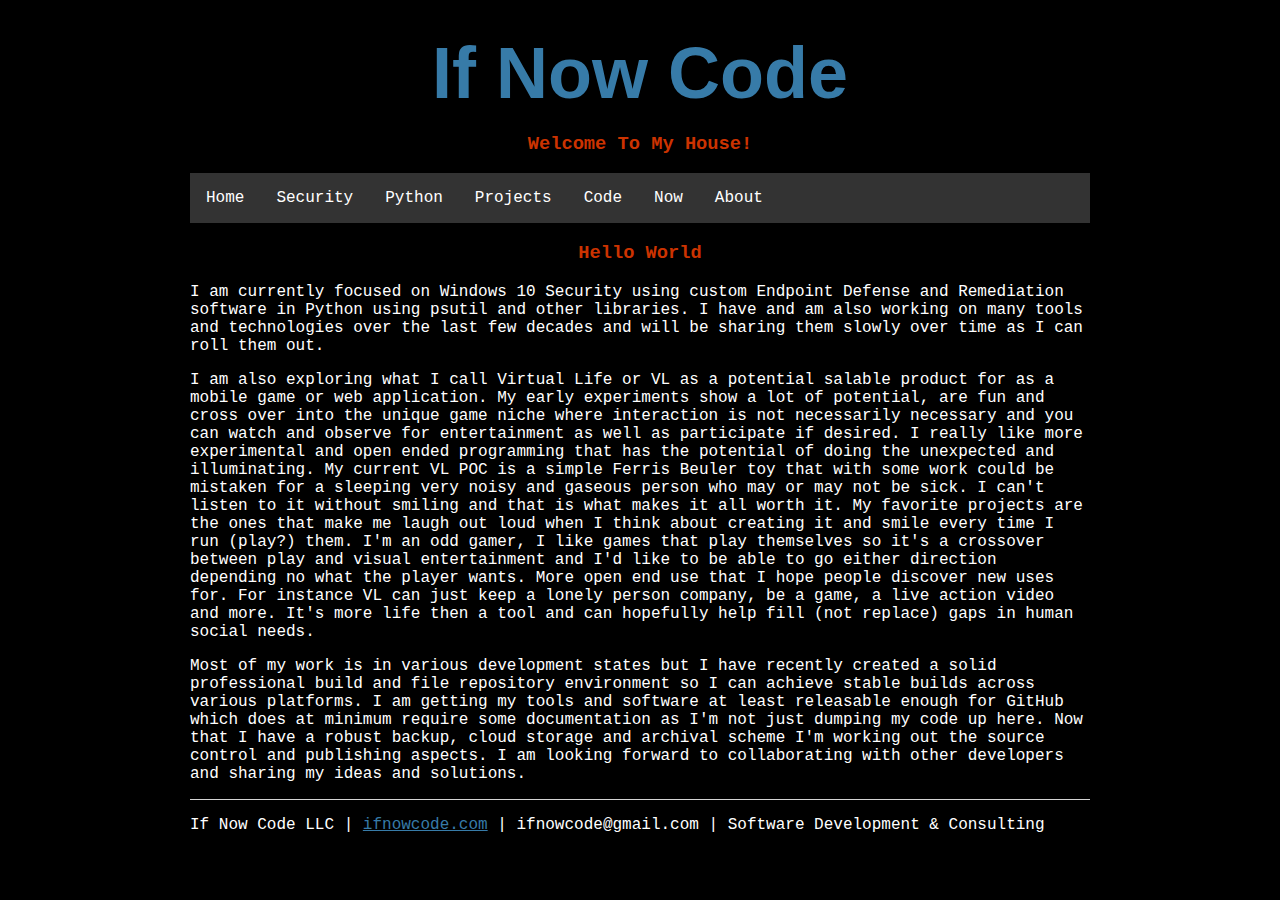
<file: index.html>
<!DOCTYPE html>
<html>
<head>
<meta charset="UTF-8">
<title>If Now Code</title>
<link rel="stylesheet" href="style.css">
</head>
<body>
  <div class="header">
    <h1><big>If Now Code</big></h1>
    <h3 id="sub_header">Welcome To My House!</h3>
    <ul>
      <li><a href="index.html">Home</a></li>
      <li><a href="security.html">Security</a></li>
      <li><a href="python.html">Python</a></li>
      <li><a href="projects.html">Projects</a></li>
      <li><a href="code.html">Code</a></li>
      <li><a href="now.html">Now</a></li>
      <li><a href="about.html">About</a></li>
    </ul>
  </div>
  <h3>Hello World</h3>
  <p>I am currently focused on Windows 10 Security using custom Endpoint Defense and Remediation software in Python using psutil and other libraries. I have and am also working on many tools and technologies over the last few decades and will be sharing them slowly over time as I can roll them out.</p>
  <p>I am also exploring what I call Virtual Life or VL as a potential salable product for as a mobile game or web application. My early experiments show a lot of potential, are fun and cross over into the unique game niche where interaction is not necessarily necessary and you can watch and observe for entertainment as well as participate if desired. I really like more experimental and open ended programming that has the potential of doing the unexpected and illuminating. My current VL POC is a simple Ferris Beuler toy that with some work could be mistaken for a sleeping very noisy and gaseous person who may or may not be sick. I can't listen to it without smiling and that is what makes it all worth it. My favorite projects are the ones that make me laugh out loud when I think about creating it and smile every time I run (play?) them. I'm an odd gamer, I like games that play themselves so it's a crossover between play and visual entertainment and I'd like to be able to go either direction depending no what the player wants. More open end use that I hope people discover new uses for. For instance VL can just keep a lonely person company, be a game, a live action video and more. It's more life then a tool and can hopefully help fill (not replace) gaps in human social needs.</p>
  <p>Most of my work is in various development states but I have recently created a solid professional build and file repository environment so I can achieve stable builds across various platforms. I am  getting my tools and software at least releasable enough for GitHub which does at minimum require some documentation as I'm not just dumping my code up here. Now that I have a robust backup, cloud storage and archival scheme I'm working out the source control and publishing aspects. I am looking forward to collaborating with other developers and sharing my ideas and solutions.</p>
  <!--<h3>Curated Lists</h3>
  <p><a href="webresources.html">Web Resources</a> These are links by category that I have found be worthy internet. I curate lists on my own intranet and here I will post the choicest bits for the public so they can browse my top internet choices.</p>
  <p></p>-->
  <hr>
  <p>If Now Code LLC | <a href="http://www.ifnowcode.com">ifnowcode.com</a> | ifnowcode@gmail.com | Software Development & Consulting</p>
  </div>
<body>
</html>
</file>
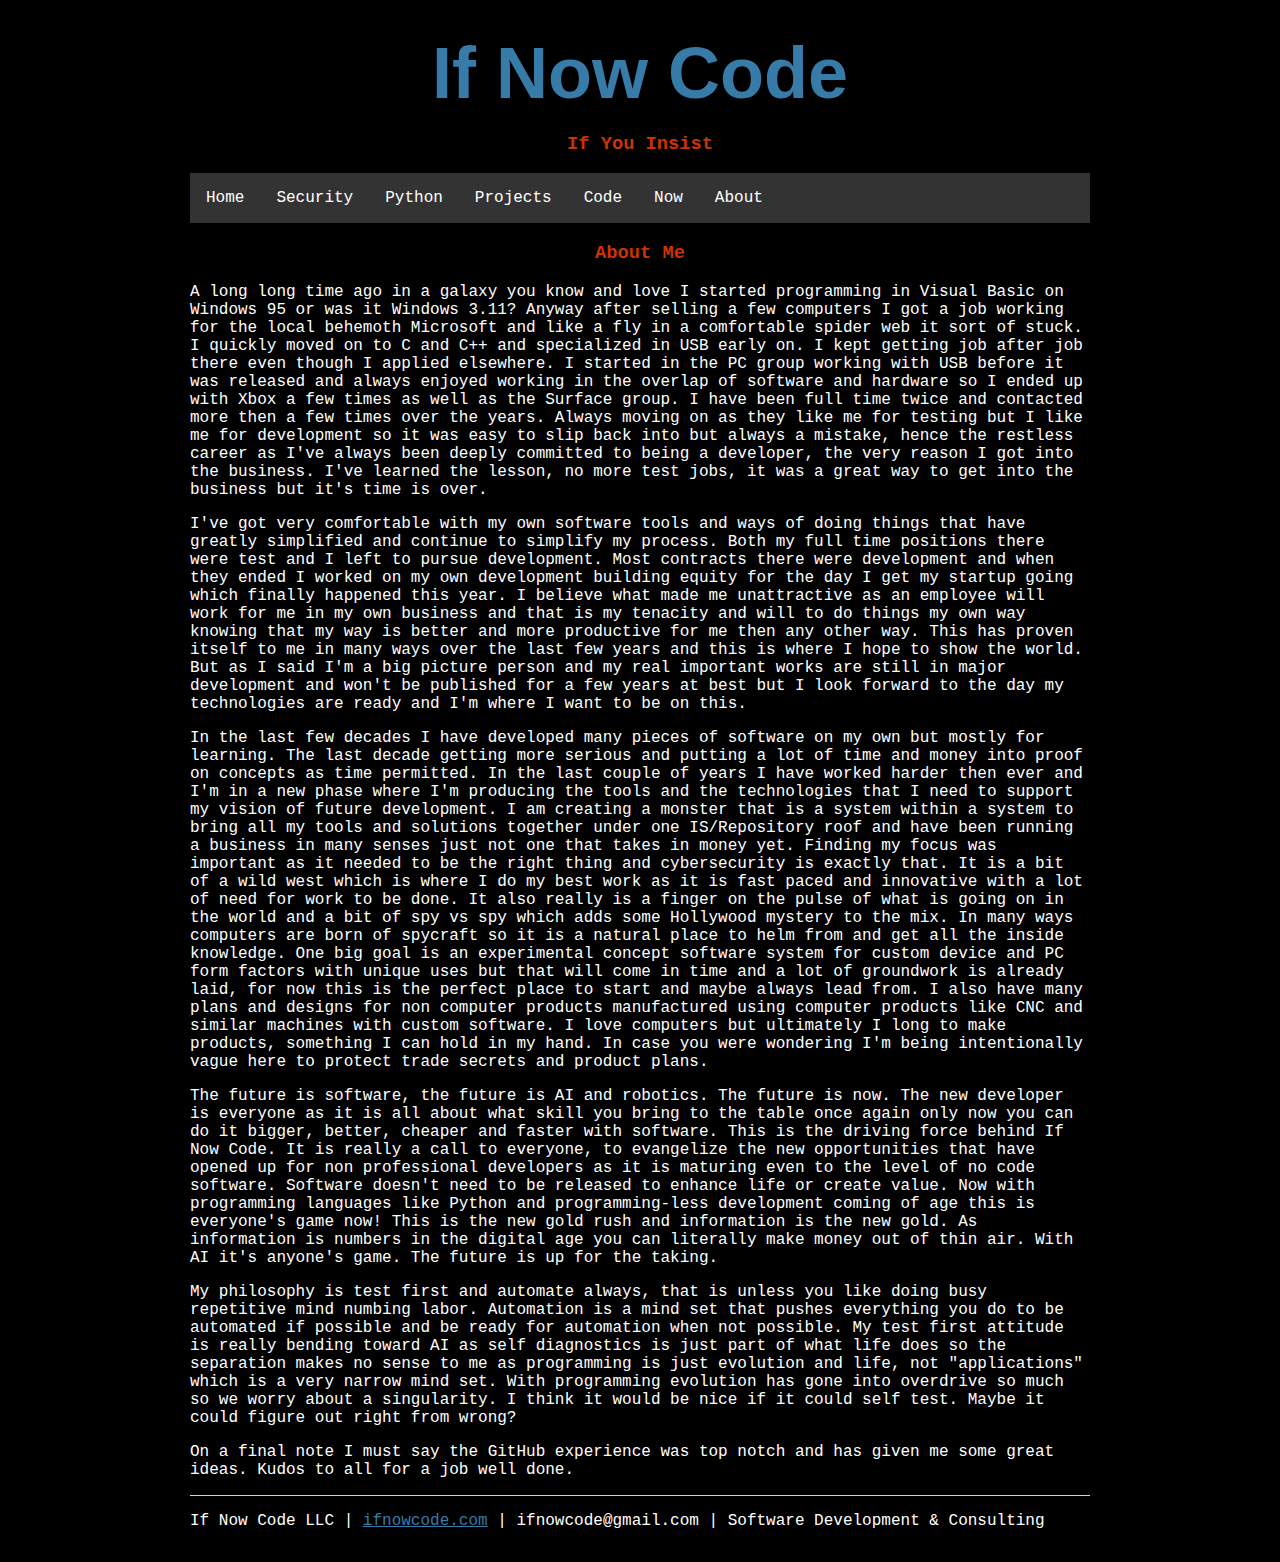
<file: about.html>
<!DOCTYPE html>
<html>
<head>
<meta charset="UTF-8">
<title>If Now Code</title>
<link rel="stylesheet" href="style.css">
</head>
<body>
  <div class="header">
    <h1><big>If Now Code</big></h1>
    <h3 id="sub_header">If You Insist</h3>
    <ul>
      <li><a href="index.html">Home</a></li>
      <li><a href="security.html">Security</a></li>
      <li><a href="python.html">Python</a></li>
      <li><a href="projects.html">Projects</a></li>
      <li><a href="code.html">Code</a></li>
      <li><a href="now.html">Now</a></li>
      <li><a href="about.html">About</a></li>
    </ul>
  </div>
  <h3>About Me</h3>
  <p>A long long time ago in a galaxy you know and love I started programming in Visual Basic on Windows 95 or was it Windows 3.11? Anyway after selling a few computers I got a job working for the local behemoth Microsoft and like a fly in a comfortable spider web it sort of stuck. I quickly moved on to C and C++ and specialized in USB early on. I kept getting job after job there even though I applied elsewhere. I started in the PC group working with USB before it was released and always enjoyed working in the overlap of software and hardware so I ended up with Xbox a few times as well as the Surface group. I have been full time twice and contacted more then a few times over the years. Always moving on as they like me for testing but I like me for development so it was easy to slip back into but always a mistake, hence the restless career as I've always been deeply committed to being a developer, the very reason I got into the business. I've learned the lesson, no more test jobs, it was a great way to get into the business but it's time is over.</p>
  <p>I've got very comfortable with my own software tools and ways of doing things that have greatly simplified and continue to simplify my process. Both my full time positions there were test and I left to pursue development. Most contracts there were development and when they ended I worked on my own development building equity for the day I get my startup going which finally happened this year. I believe what made me unattractive as an employee will work for me in my own business and that is my tenacity and will to do things my own way knowing that my way is better and more productive for me then any other way. This has proven itself to me in many ways over the last few years and this is where I hope to show the world. But as I said I'm a big picture person and my real important works are still in major development and won't be published for a few years at best but I look forward to the day my technologies are ready and I'm where I want to be on this.</p>
  <p> In the last few decades I have developed many pieces of software on my own but mostly for learning. The last decade getting more serious and putting a lot of time and money into proof on concepts as time permitted. In the last couple of years I have worked harder then ever and I'm in a new phase where I'm producing the tools and the technologies that I need to support my vision of future development. I am creating a monster that is a system within a system to bring all my tools and solutions together under one IS/Repository roof and have been running a business in many senses just not one that takes in money yet. Finding my focus was important as it needed to be the right thing and cybersecurity is exactly that. It is a bit of a wild west which is where I do my best work as it is fast paced and innovative with a lot of need for work to be done. It also really is a finger on the pulse of what is going on in the world and a bit of spy vs spy which adds some Hollywood mystery to the mix. In many ways computers are born of spycraft so it is a natural place to helm from and get all the inside knowledge. One big goal is an experimental concept software system for custom device and PC form factors with unique uses but that will come in time and a lot of groundwork is already laid, for now this is the perfect place to start and maybe always lead from. I also have many plans and designs for non computer products manufactured using computer products like CNC and similar machines with custom software. I love computers but ultimately I long to make products, something I can hold in my hand. In case you were wondering I'm being intentionally vague here to protect trade secrets and product plans.</p>
  <p>The future is software, the future is AI and robotics. The future is now. The new developer is everyone as it is all about what skill you bring to the table once again only now you can do it bigger, better, cheaper and faster with software. This is the driving force behind If Now Code. It is really a call to everyone, to evangelize the new opportunities that have opened up for non professional developers as it is maturing even to the level of no code software. Software doesn't need to be released to enhance life or create value. Now with programming languages like Python and programming-less development coming of age this is everyone's game now! This is the new gold rush and information is the new gold. As information is numbers in the digital age you can literally make money out of thin air. With AI it's anyone's game. The future is up for the taking.</p>
  <p>My philosophy is test first and automate always, that is unless you like doing busy repetitive mind numbing labor. Automation is a mind set that pushes everything you do to be automated if possible and be ready for automation when not possible. My test first attitude is really bending toward AI as self diagnostics is just part of what life does so the separation makes no sense to me as programming is just evolution and life, not "applications" which is a very narrow mind set. With programming evolution has gone into overdrive so much so we worry about a singularity. I think it would be nice if it could self test. Maybe it could figure out right from wrong?</p>
  <p>On a final note I must say the GitHub experience was top notch and has given me some great ideas. Kudos to all for a job well done.</p>
  <p></p>
  <hr>
  <p>If Now Code LLC | <a href="http://www.ifnowcode.com">ifnowcode.com</a> | ifnowcode@gmail.com | Software Development & Consulting</p>
  </div>
<body>
</html>
</file>
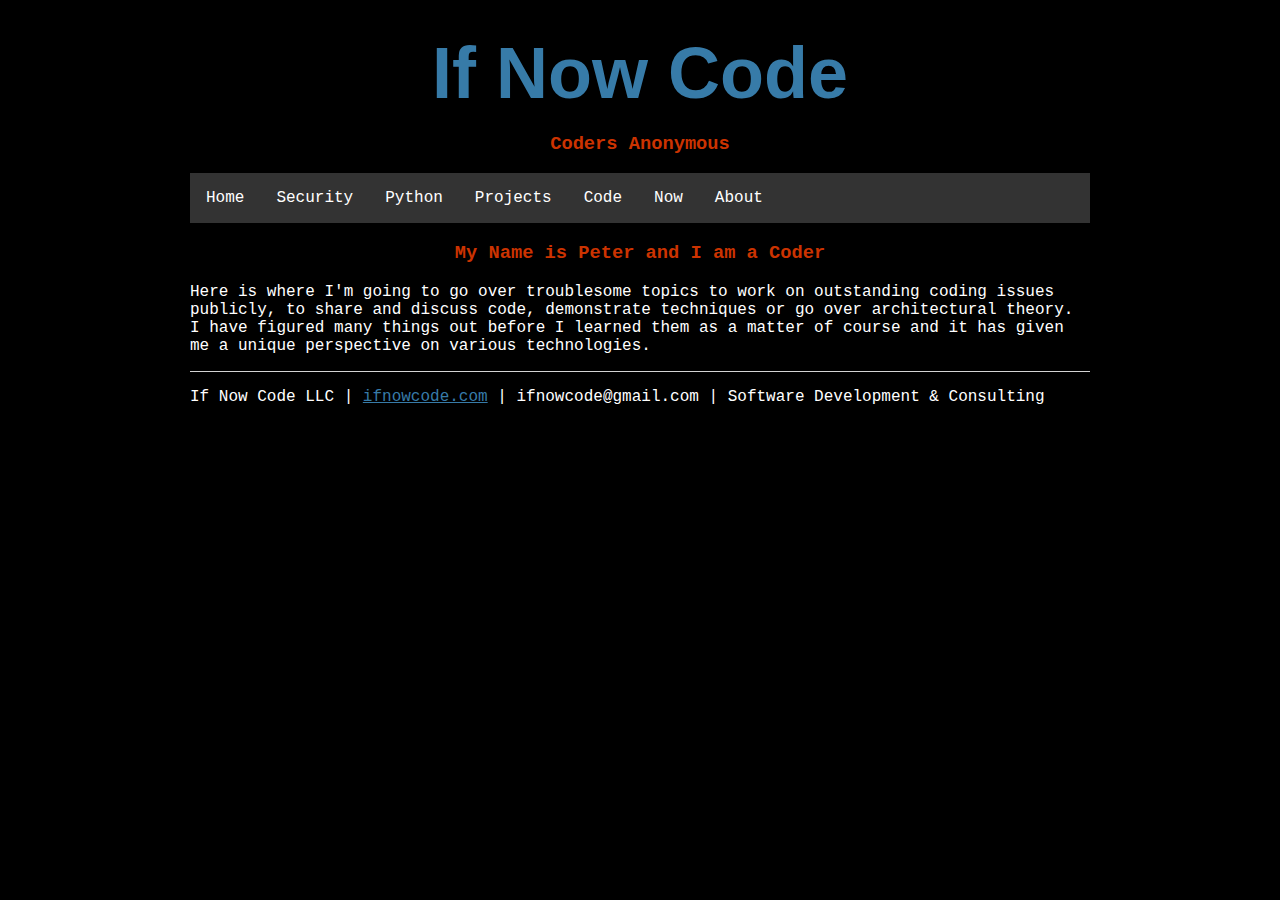
<file: code.html>
<!DOCTYPE html>
<html>
<head>
<meta charset="UTF-8">
<title>If Now Code</title>
<link rel="stylesheet" href="style.css">
</head>
<body>
  <div class="header">
    <h1><big>If Now Code</big></h1>
    <h3 id="sub_header">Coders Anonymous</h3>
    <ul>
      <li><a href="index.html">Home</a></li>
      <li><a href="security.html">Security</a></li>
      <li><a href="python.html">Python</a></li>
      <li><a href="projects.html">Projects</a></li>
      <li><a href="code.html">Code</a></li>
      <li><a href="now.html">Now</a></li>
      <li><a href="about.html">About</a></li>
    </ul>
  </div>
  <div>
  <h3>My Name is Peter and I am a Coder</h3>
    <p>Here is where I'm going to go over troublesome topics to work on outstanding coding issues publicly, to share and discuss code, demonstrate techniques or go over architectural theory. I have figured many things out before I learned them as a matter of course and it has given me a unique perspective on various technologies.</p>
  </div>
  <p></p>
  <hr>
  <p>If Now Code LLC | <a href="http://www.ifnowcode.com">ifnowcode.com</a> | ifnowcode@gmail.com | Software Development & Consulting</p>
<body>
</html>
</file>
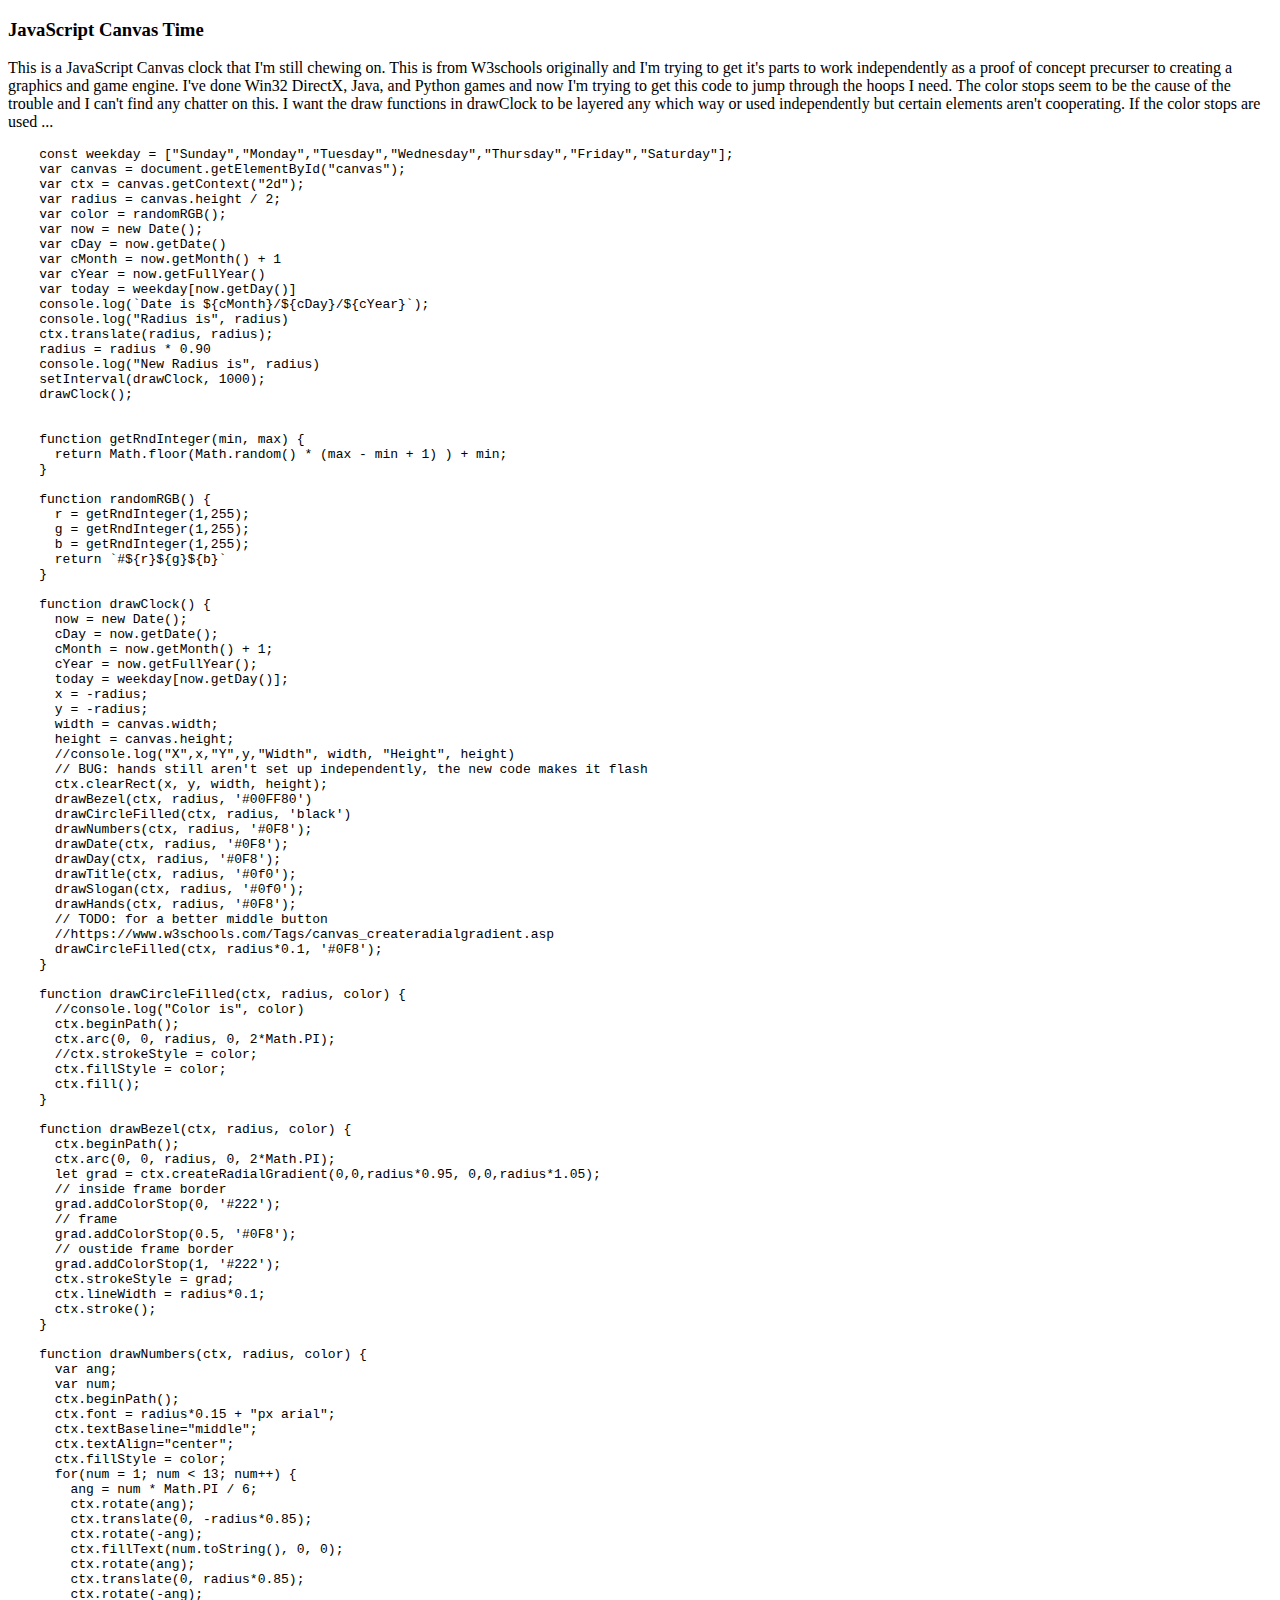
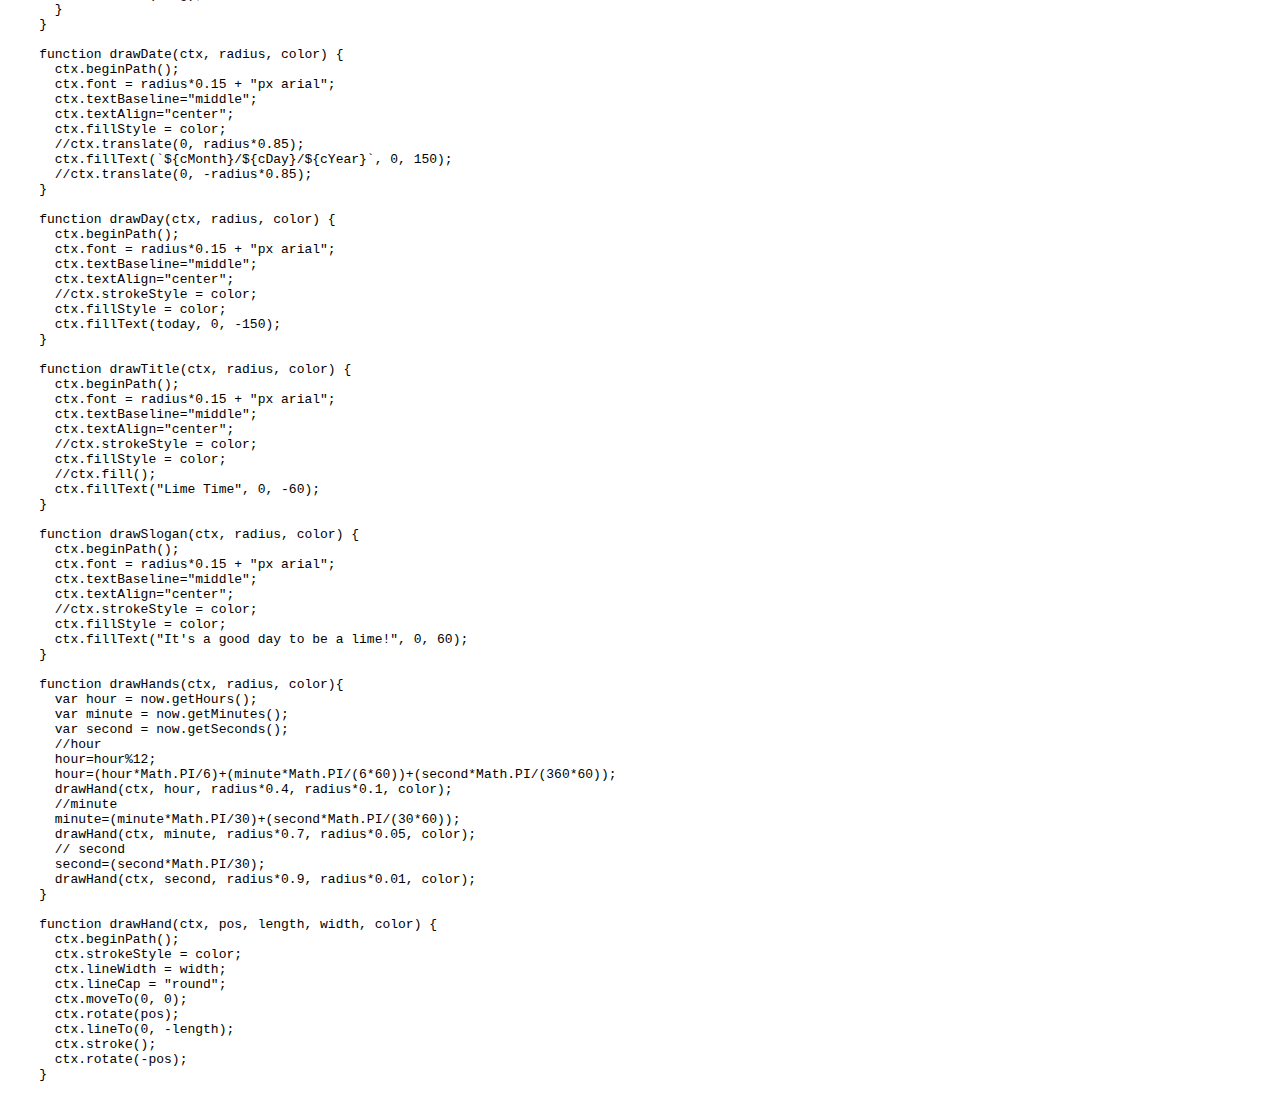
<file: javaclock.html>
<!DOCTYPE html>
<html>
<head>
</head>
<body>
  <div>
    <h3>JavaScript Canvas Time</h3>
    <p>This is a JavaScript Canvas clock that I'm still chewing on. This is from W3schools originally and I'm trying to get it's parts to work independently as a proof of concept precurser to creating a graphics and game engine. I've done Win32 DirectX, Java, and Python games and now I'm trying to get this code to jump through the hoops I need. The color stops seem to be the cause of the trouble and I can't find any chatter on this. I want the draw functions in drawClock to be layered any which way or used independently but certain elements aren't cooperating. If the color stops are used ...</p>
  </div>
  <div>
    <code><pre>
    const weekday = ["Sunday","Monday","Tuesday","Wednesday","Thursday","Friday","Saturday"];
    var canvas = document.getElementById("canvas");
    var ctx = canvas.getContext("2d");
    var radius = canvas.height / 2;
    var color = randomRGB();
    var now = new Date();
    var cDay = now.getDate()
    var cMonth = now.getMonth() + 1
    var cYear = now.getFullYear()
    var today = weekday[now.getDay()]
    console.log(`Date is ${cMonth}/${cDay}/${cYear}`);
    console.log("Radius is", radius)
    ctx.translate(radius, radius);
    radius = radius * 0.90
    console.log("New Radius is", radius)
    setInterval(drawClock, 1000);
    drawClock();


    function getRndInteger(min, max) {
      return Math.floor(Math.random() * (max - min + 1) ) + min;
    }

    function randomRGB() {
      r = getRndInteger(1,255);
      g = getRndInteger(1,255);
      b = getRndInteger(1,255);
      return `#${r}${g}${b}`
    }

    function drawClock() {
      now = new Date();
      cDay = now.getDate();
      cMonth = now.getMonth() + 1;
      cYear = now.getFullYear();
      today = weekday[now.getDay()];
      x = -radius;
      y = -radius;
      width = canvas.width;
      height = canvas.height;
      //console.log("X",x,"Y",y,"Width", width, "Height", height)
      // BUG: hands still aren't set up independently, the new code makes it flash
      ctx.clearRect(x, y, width, height);
      drawBezel(ctx, radius, '#00FF80')
      drawCircleFilled(ctx, radius, 'black')
      drawNumbers(ctx, radius, '#0F8');
      drawDate(ctx, radius, '#0F8');
      drawDay(ctx, radius, '#0F8');
      drawTitle(ctx, radius, '#0f0');
      drawSlogan(ctx, radius, '#0f0');
      drawHands(ctx, radius, '#0F8');
      // TODO: for a better middle button
      //https://www.w3schools.com/Tags/canvas_createradialgradient.asp
      drawCircleFilled(ctx, radius*0.1, '#0F8');
    }

    function drawCircleFilled(ctx, radius, color) {
      //console.log("Color is", color)
      ctx.beginPath();
      ctx.arc(0, 0, radius, 0, 2*Math.PI);
      //ctx.strokeStyle = color;
      ctx.fillStyle = color;
      ctx.fill();
    }

    function drawBezel(ctx, radius, color) {
      ctx.beginPath();
      ctx.arc(0, 0, radius, 0, 2*Math.PI);
      let grad = ctx.createRadialGradient(0,0,radius*0.95, 0,0,radius*1.05);
      // inside frame border
      grad.addColorStop(0, '#222');
      // frame
      grad.addColorStop(0.5, '#0F8');
      // oustide frame border
      grad.addColorStop(1, '#222');
      ctx.strokeStyle = grad;
      ctx.lineWidth = radius*0.1;
      ctx.stroke();
    }

    function drawNumbers(ctx, radius, color) {
      var ang;
      var num;
      ctx.beginPath();
      ctx.font = radius*0.15 + "px arial";
      ctx.textBaseline="middle";
      ctx.textAlign="center";
      ctx.fillStyle = color;
      for(num = 1; num < 13; num++) {
        ang = num * Math.PI / 6;
        ctx.rotate(ang);
        ctx.translate(0, -radius*0.85);
        ctx.rotate(-ang);
        ctx.fillText(num.toString(), 0, 0);
        ctx.rotate(ang);
        ctx.translate(0, radius*0.85);
        ctx.rotate(-ang);
      }
    }

    function drawDate(ctx, radius, color) {
      ctx.beginPath();
      ctx.font = radius*0.15 + "px arial";
      ctx.textBaseline="middle";
      ctx.textAlign="center";
      ctx.fillStyle = color;
      //ctx.translate(0, radius*0.85);
      ctx.fillText(`${cMonth}/${cDay}/${cYear}`, 0, 150);
      //ctx.translate(0, -radius*0.85);
    }

    function drawDay(ctx, radius, color) {
      ctx.beginPath();
      ctx.font = radius*0.15 + "px arial";
      ctx.textBaseline="middle";
      ctx.textAlign="center";
      //ctx.strokeStyle = color;
      ctx.fillStyle = color;
      ctx.fillText(today, 0, -150);
    }

    function drawTitle(ctx, radius, color) {
      ctx.beginPath();
      ctx.font = radius*0.15 + "px arial";
      ctx.textBaseline="middle";
      ctx.textAlign="center";
      //ctx.strokeStyle = color;
      ctx.fillStyle = color;
      //ctx.fill();
      ctx.fillText("Lime Time", 0, -60);
    }

    function drawSlogan(ctx, radius, color) {
      ctx.beginPath();
      ctx.font = radius*0.15 + "px arial";
      ctx.textBaseline="middle";
      ctx.textAlign="center";
      //ctx.strokeStyle = color;
      ctx.fillStyle = color;
      ctx.fillText("It's a good day to be a lime!", 0, 60);
    }

    function drawHands(ctx, radius, color){
      var hour = now.getHours();
      var minute = now.getMinutes();
      var second = now.getSeconds();
      //hour
      hour=hour%12;
      hour=(hour*Math.PI/6)+(minute*Math.PI/(6*60))+(second*Math.PI/(360*60));
      drawHand(ctx, hour, radius*0.4, radius*0.1, color);
      //minute
      minute=(minute*Math.PI/30)+(second*Math.PI/(30*60));
      drawHand(ctx, minute, radius*0.7, radius*0.05, color);
      // second
      second=(second*Math.PI/30);
      drawHand(ctx, second, radius*0.9, radius*0.01, color);
    }

    function drawHand(ctx, pos, length, width, color) {
      ctx.beginPath();
      ctx.strokeStyle = color;
      ctx.lineWidth = width;
      ctx.lineCap = "round";
      ctx.moveTo(0, 0);
      ctx.rotate(pos);
      ctx.lineTo(0, -length);
      ctx.stroke();
      ctx.rotate(-pos); 
    }
    </code></pre>
  </div>
<body>
</html>
</file>
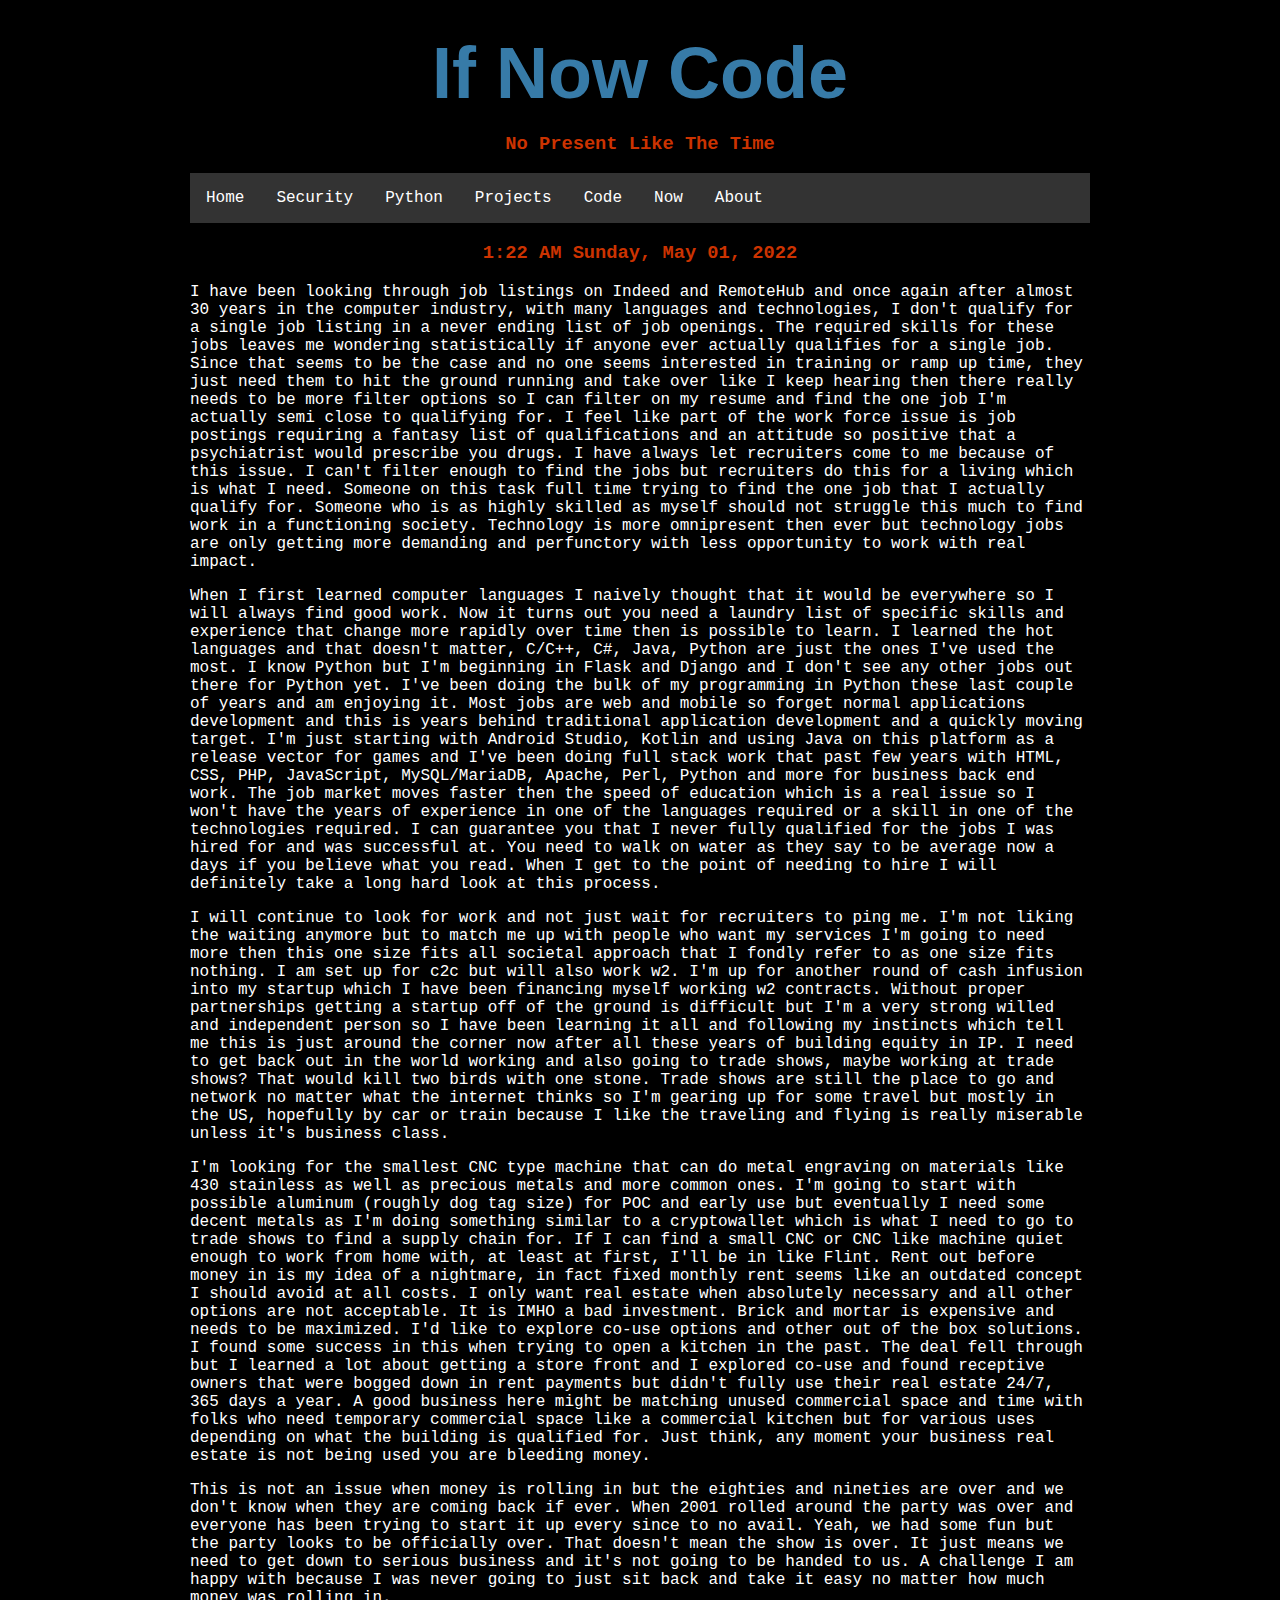
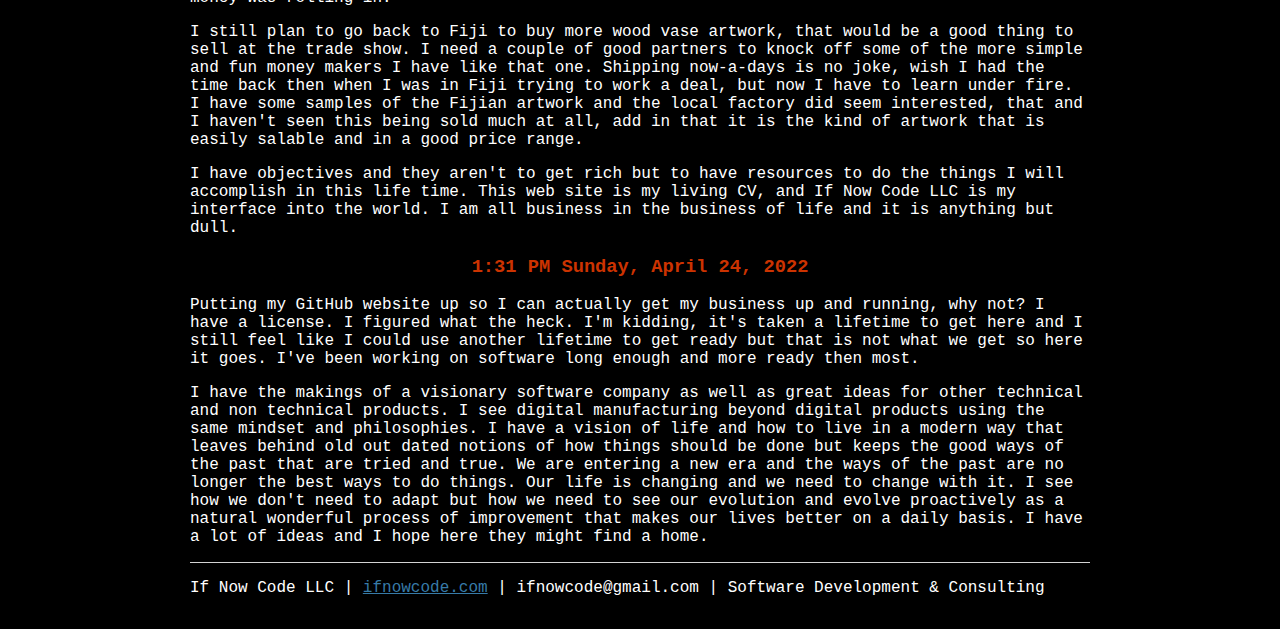
<file: now.html>
<!DOCTYPE html>
<html>
<head>
<meta charset="UTF-8">
<title>If Now Code</title>
<link rel="stylesheet" href="style.css">
</head>
<body>
  <div class="header">
    <h1><big>If Now Code</big></h1>
    <h3 id="sub_header">No Present Like The Time</h3>
    <ul>
      <li><a href="index.html">Home</a></li>
      <li><a href="security.html">Security</a></li>
      <li><a href="python.html">Python</a></li>
      <li><a href="projects.html">Projects</a></li>
      <li><a href="code.html">Code</a></li>
      <li><a href="now.html">Now</a></li>
      <li><a href="about.html">About</a></li>
    </ul>
  </div>
  <div>
    <h3>1:22 AM Sunday, May 01, 2022</h3>
    <p>I have been looking through job listings on Indeed and RemoteHub and once again after almost 30 years in the computer industry, with many languages and technologies, I don't qualify for a single job listing in a never ending list of job openings. The required skills for these jobs leaves me wondering statistically if anyone ever actually qualifies for a single job. Since that seems to be the case and no one seems interested in training or ramp up time, they just need them to hit the ground running and take over like I keep hearing then there really needs to be more filter options so I can filter on my resume and find the one job I'm actually semi close to qualifying for. I feel like part of the work force issue is job postings requiring a fantasy list of qualifications and an attitude so positive that a psychiatrist would prescribe you drugs. I have always let recruiters come to me because of this issue. I can't filter enough to find the jobs but recruiters do this for a living which is what I need. Someone on this task full time trying to find the one job that I actually qualify for. Someone who is as highly skilled as myself should not struggle this much to find work in a functioning society. Technology is more omnipresent then ever but technology jobs are only getting more demanding and perfunctory with less opportunity to work with real impact.</p>
    <p>When I first learned computer languages I naively thought that it would be everywhere so I will always find good work. Now it turns out you need a laundry list of specific skills and experience that change more rapidly over time then is possible to learn. I learned the hot languages and that doesn't matter, C/C++, C#, Java, Python are just the ones I've used the most. I know Python but I'm  beginning in Flask and Django and I don't see any other jobs out there for Python yet. I've been doing the bulk of my programming in Python these last couple of years and am enjoying it. Most jobs are web and mobile so forget normal applications development and this is years behind traditional application development and a quickly moving target. I'm just starting with Android Studio, Kotlin and using Java on this platform as a release vector for games and I've been doing full stack work that past few years with HTML, CSS, PHP, JavaScript, MySQL/MariaDB, Apache, Perl, Python and more for business back end work. The job market moves faster then the speed of education which is a real issue so I won't have the years of experience in one of the languages required or a skill in one of the technologies required. I can guarantee you that I never fully qualified for the jobs I was hired for and was successful at. You need to walk on water as they say to be average now a days if you believe what you read. When I get to the point of needing to hire I will definitely take a long hard look at this process.</p>
    <p>I will continue to look for work and not just wait for recruiters to ping me. I'm not liking the waiting anymore but to match me up with people who want my services I'm going to need more then this one size fits all societal approach that I fondly refer to as one size fits nothing. I am set up for c2c but will also work w2. I'm up for another round of cash infusion into my startup which I have been financing myself working w2 contracts. Without proper partnerships getting a startup off of the ground is difficult but I'm a very strong willed and independent person so I have been learning it all and following my instincts which tell me this is just around the corner now after all these years of building equity in IP. I need to get back out in the world working and also going to trade shows, maybe working at trade shows? That would kill two birds with one stone. Trade shows are still the place to go and network no matter what the internet thinks so I'm gearing up for some travel but mostly in the US, hopefully by car or train because I like the traveling and flying is really miserable unless it's business class.</p>
    <p>I'm looking for the smallest CNC type machine that can do metal engraving on materials like 430 stainless as well as precious metals and more common ones. I'm going to start with possible aluminum (roughly dog tag size) for POC and early use but eventually I need some decent metals as I'm doing something similar to a cryptowallet which is what I need to go to trade shows to find a supply chain for. If I can find a small CNC or CNC like machine quiet enough to work from home with, at least at first, I'll be in like Flint. Rent out before money in is my idea of a nightmare, in fact fixed monthly rent seems like an outdated concept I should avoid at all costs. I only want real estate when absolutely necessary and all other options are not acceptable. It is IMHO a bad investment. Brick and mortar is expensive and needs to be maximized. I'd like to explore co-use options and other out of the box solutions. I found some success in this when trying to open a kitchen in the past. The deal fell through but I learned a lot about getting a store front and I explored co-use and found receptive owners that were bogged down in rent payments but didn't fully use their real estate 24/7, 365 days a year. A good business here might be matching unused commercial space and time with folks who need temporary commercial space like a commercial kitchen but for various uses depending on what the building is qualified for. Just think, any moment your business real estate is not being used you are bleeding money.</p>
    <p>This is not an issue when money is rolling in but the eighties and nineties are over and we don't know when they are coming back if ever. When 2001 rolled around the party was over and everyone has been trying to start it up every since to no avail. Yeah, we had some fun but the party looks to be officially over. That doesn't mean the show is over. It just means we need to get down to serious business and it's not going to be handed to us. A challenge I am happy with because I was never going to just sit back and take it easy no matter how much money was rolling in.</p>
    <p>I still plan to go back to Fiji to buy more wood vase artwork, that would be a good thing to sell at the trade show. I need a couple of good partners to knock off some of the more simple and fun money makers I have like that one. Shipping now-a-days is no joke, wish I had the time back then when I was in Fiji trying to work a deal, but now I have to learn under fire. I have some samples of the Fijian artwork and the local factory did seem interested, that and I haven't seen this being sold much at all, add in that it is the kind of artwork that is easily salable and in a good price range.</p>
    <p>I have objectives and they aren't to get rich but to have resources to do the things I will accomplish in this life time. This web site is my living CV, and If Now Code LLC is my interface into the world. I am all business in the business of life and it is anything but dull.</p>
    <h3>1:31 PM Sunday, April 24, 2022</h3>
    <p>Putting my GitHub website up so I can actually get my business up and running, why not? I have a license. I figured what the heck. I'm kidding, it's taken a lifetime to get here and I still feel like I could use another lifetime to get ready but that is not what we get so here it goes. I've been working on software long enough and more ready then most.</p>
    <p>I have the makings of a visionary software company as well as great ideas for other technical and non technical products. I see digital manufacturing beyond digital products using the same mindset and philosophies. I have a vision of life and how to live in a modern way that leaves behind old out dated notions of how things should be done but keeps the good ways of the past that are tried and true. We are entering a new era and the ways of the past are no longer the best ways to do things. Our life is changing and we need to change with it. I see how we don't need to adapt but how we need to see our evolution and evolve proactively as a natural wonderful process of improvement that makes our lives better on a daily basis. I have a lot of ideas and I hope here they might find a home.</p>
  </div>
  <p></p>
  <hr>
  <p>If Now Code LLC | <a href="http://www.ifnowcode.com">ifnowcode.com</a> | ifnowcode@gmail.com | Software Development & Consulting</p>
<body>
</html>
</file>
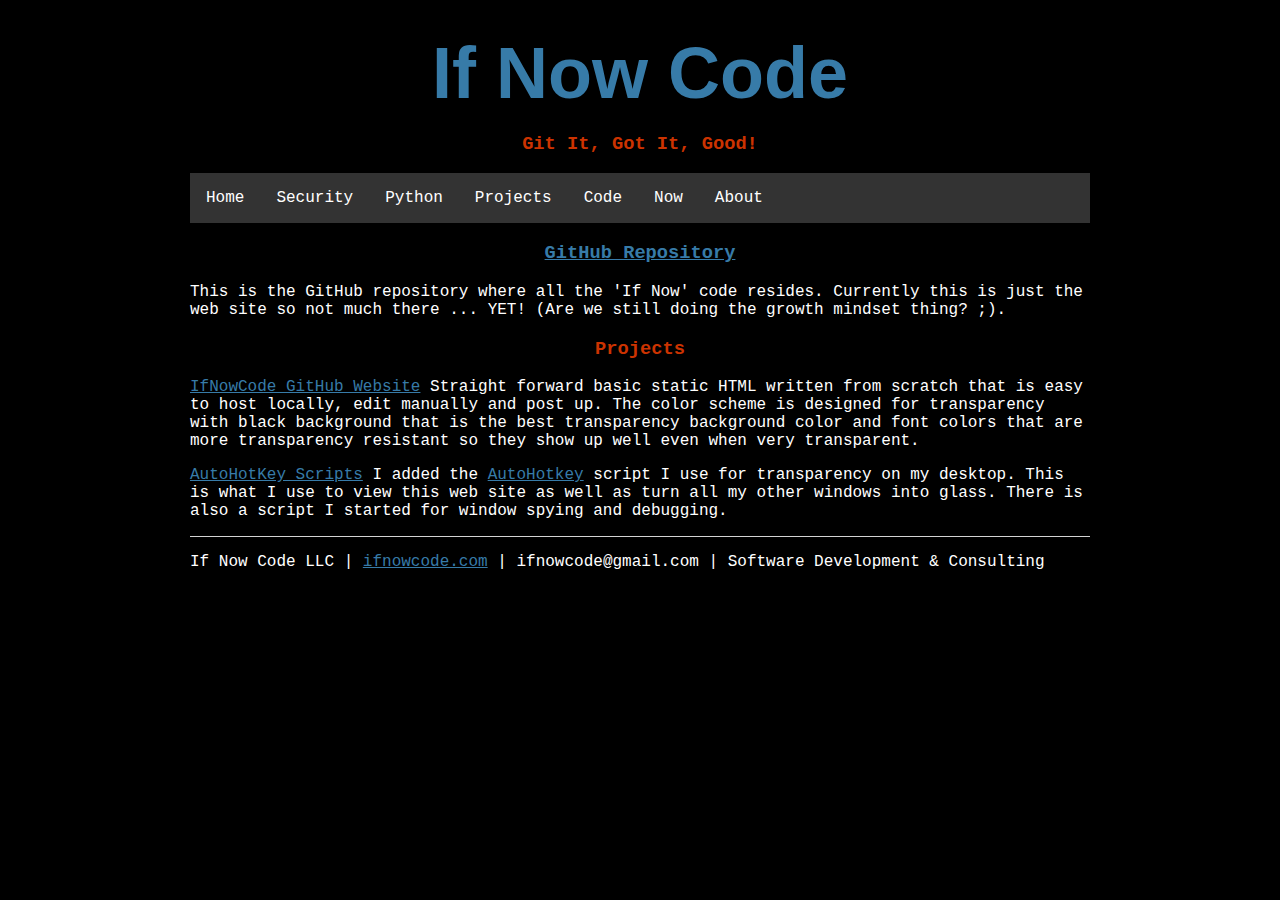
<file: projects.html>
<!DOCTYPE html>
<html>
<head>
<meta charset="UTF-8">
<title>If Now Code</title>
<link rel="stylesheet" href="style.css">
</head>
<body>
  <div class="header">
    <h1><big>If Now Code</big></h1>
    <h3 id="sub_header">Git It, Got It, Good!</h3>
    <ul>
      <li><a href="index.html">Home</a></li>
      <li><a href="security.html">Security</a></li>
      <li><a href="python.html">Python</a></li>
      <li><a href="projects.html">Projects</a></li>
      <li><a href="code.html">Code</a></li>
      <li><a href="now.html">Now</a></li>
      <li><a href="about.html">About</a></li>
    </ul>
  </div>
  <div>
    <h3><a target="_blank" href="https://github.com/ifnowcode/">GitHub Repository</a></h3>
    <p>This is the GitHub repository where all the 'If Now' code resides. Currently this is just the web site so not much there ... YET! (Are we still doing the growth mindset thing? ;).</p>
    <h3>Projects</h3>
    <p><a target="_blank" href="https://github.com/ifnowcode/ifnowcode.github.io">IfNowCode GitHub Website</a> Straight forward basic static HTML written from scratch that is easy to host locally, edit manually and post up. The color scheme is designed for transparency with black background that is the best transparency background color and font colors that are more transparency resistant so they show up well even when very transparent.</p>
    <p><a target="_blank" href="https://github.com/ifnowcode/ahk">AutoHotKey Scripts</a> I added the <a target="_blank" href="https://www.autohotkey.com/">AutoHotkey</a> script I use for transparency on my desktop. This is what I use to view this web site as well as turn all my other windows into glass. There is also a script I started for window spying and debugging.</p>
  </div>
  <p></p>
  <hr>
  <p>If Now Code LLC | <a href="http://www.ifnowcode.com">ifnowcode.com</a> | ifnowcode@gmail.com | Software Development & Consulting</p>
<body>
</html>
</file>
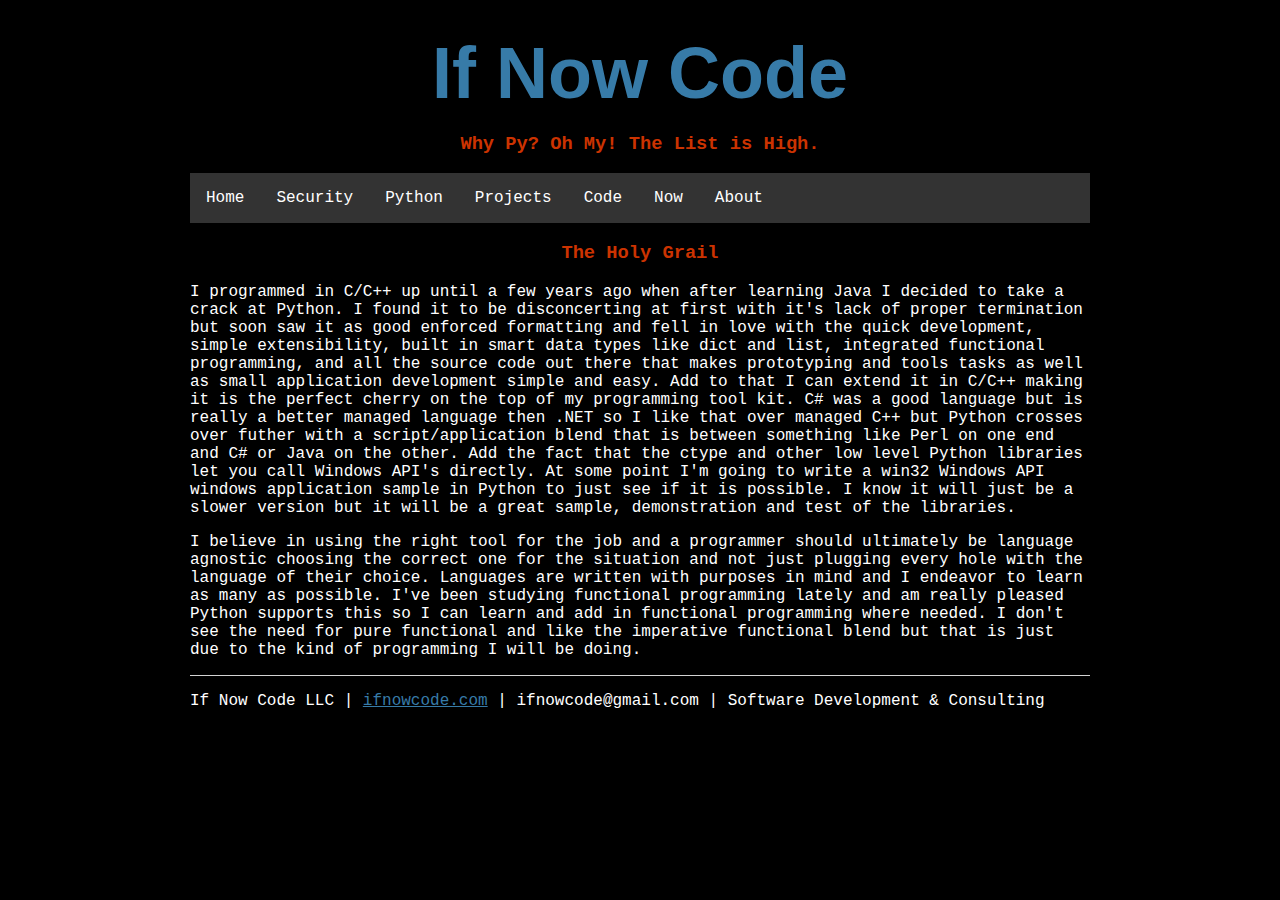
<file: python.html>
<!DOCTYPE html>
<html>
<head>
<meta charset="UTF-8">
<title>If Now Code</title>
<link rel="stylesheet" href="style.css">
</head>
<body>
  <div class="header">
    <h1><big>If Now Code</big></h1>
    <h3 id="sub_header">Why Py? Oh My! The List is High.</h3>
    <ul>
      <li><a href="index.html">Home</a></li>
      <li><a href="security.html">Security</a></li>
      <li><a href="python.html">Python</a></li>
      <li><a href="projects.html">Projects</a></li>
      <li><a href="code.html">Code</a></li>
      <li><a href="now.html">Now</a></li>
      <li><a href="about.html">About</a></li>
    </ul>
  </div>
  <div>
  <h3>The Holy Grail</h3>
  <p>I programmed in C/C++ up until a few years ago when after learning Java I decided to take a crack at Python. I found it to be disconcerting at first with it's lack of proper termination but soon saw it as good enforced formatting and fell in love with the quick development, simple extensibility, built in smart data types like dict and list, integrated functional programming, and all the source code out there that makes prototyping and tools tasks as well as small application development simple and easy. Add to that I can extend it in C/C++ making it is the perfect cherry on the top of my programming tool kit. C# was a good language but is really a better managed language then .NET so I like that over managed C++ but Python crosses over futher with a script/application blend that is between something like Perl on one end and C# or Java on the other. Add the fact that the ctype and other low level Python libraries let you call Windows API's directly. At some point I'm going to write a win32 Windows API windows application sample in Python to just see if it is possible. I know it will just be a slower version but it will be a great sample, demonstration and test of the libraries.</p>
  <p>I believe in using the right tool for the job and a programmer should ultimately be language agnostic choosing the correct one for the situation and not just plugging every hole with the language of their choice. Languages are written with purposes in mind and I endeavor to learn as many as possible. I've been studying functional programming lately and am really pleased Python supports this so I can learn and add in functional programming where needed. I don't see the need for pure functional and like the imperative functional blend but that is just due to the kind of programming I will be doing.</p>
  </div>
  <p></p>
  <hr>
  <p>If Now Code LLC | <a href="http://www.ifnowcode.com">ifnowcode.com</a> | ifnowcode@gmail.com | Software Development & Consulting</p>
<body>
</html>
</file>
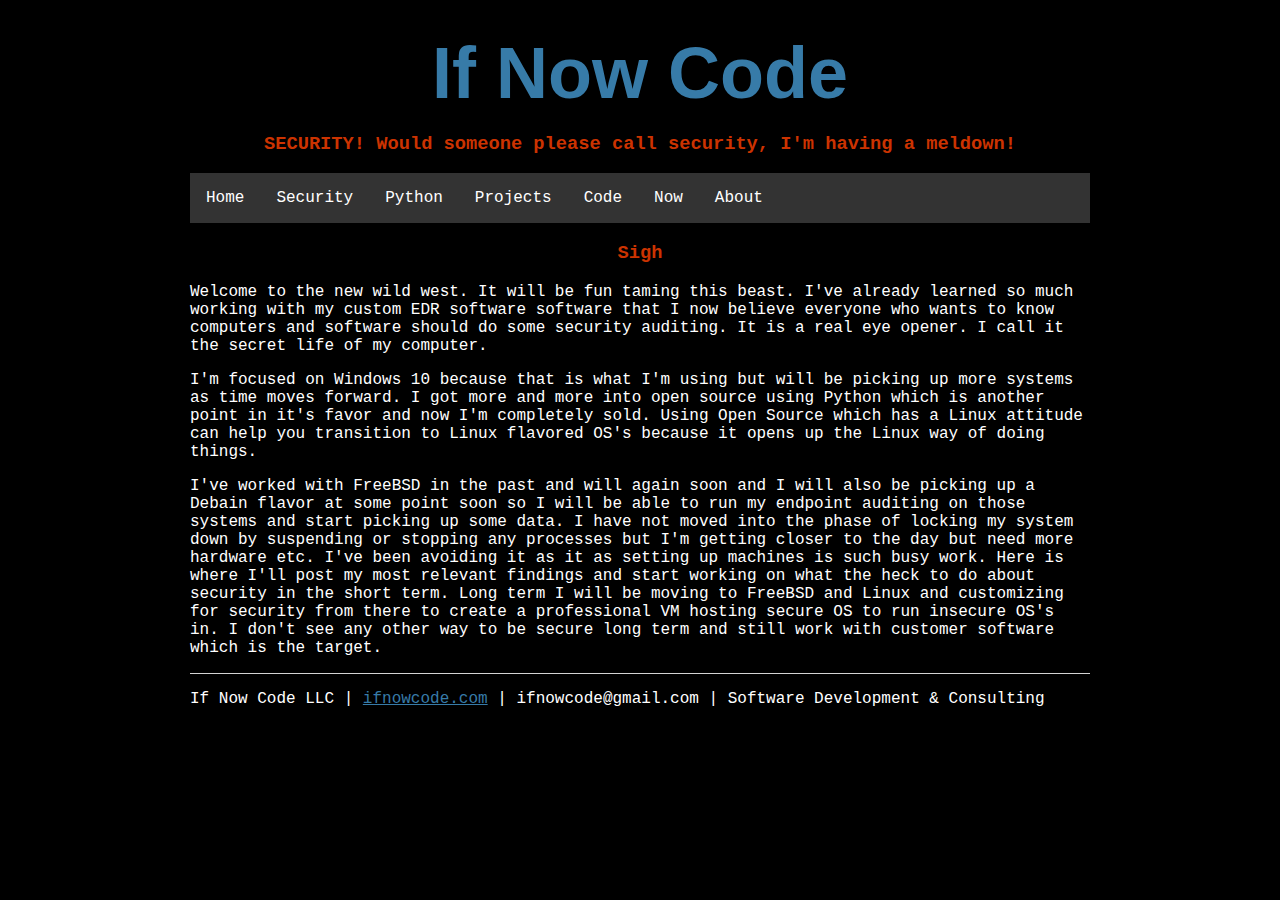
<file: security.html>
<!DOCTYPE html>
<html>
<head>
<meta charset="UTF-8">
<title>If Now Code</title>
<link rel="stylesheet" href="style.css">
</head>
<body>
  <div class="header">
    <h1><big>If Now Code</big></h1>
    <h3 id="sub_header">SECURITY! Would someone please call security, I'm having a meldown!</h3>
    <ul>
      <li><a href="index.html">Home</a></li>
      <li><a href="security.html">Security</a></li>
      <li><a href="python.html">Python</a></li>
      <li><a href="projects.html">Projects</a></li>
      <li><a href="code.html">Code</a></li>
      <li><a href="now.html">Now</a></li>
      <li><a href="about.html">About</a></li>
    </ul>
  </div>
  <h3>Sigh</h3>
  <p>Welcome to the new wild west. It will be fun taming this beast. I've already learned so much working with my custom EDR software software that I now believe everyone who wants to know computers and software should do some security auditing. It is a real eye opener. I call it the secret life of my computer.</p>
  <p>I'm focused on Windows 10 because that is what I'm using but will be picking up more systems as time moves forward. I got more and more into open source using Python which is another point in it's favor and now I'm completely sold. Using Open Source which has a Linux attitude can help you transition to Linux flavored OS's because it opens up the Linux way of doing things.</p>
  <p>I've worked with FreeBSD in the past and will again soon and I will also be picking up a Debain flavor at some point soon so I will be able to run my endpoint auditing on those systems and start picking up some data. I have not moved into the phase of locking my system down by suspending or stopping any processes but I'm getting closer to the day but need more hardware etc. I've been avoiding it as it as setting up machines is such busy work. Here is where I'll post my most relevant findings and start working on what the heck to do about security in the short term. Long term I will be moving to FreeBSD and Linux and customizing for security from there to create a professional VM hosting secure OS to run insecure OS's in. I don't see any other way to be secure long term and still work with customer software which is the target.</p>
  <p></p>
  <hr>
  <p>If Now Code LLC | <a href="http://www.ifnowcode.com">ifnowcode.com</a> | ifnowcode@gmail.com | Software Development & Consulting</p>
  </div>
<body>
</html>
</file>
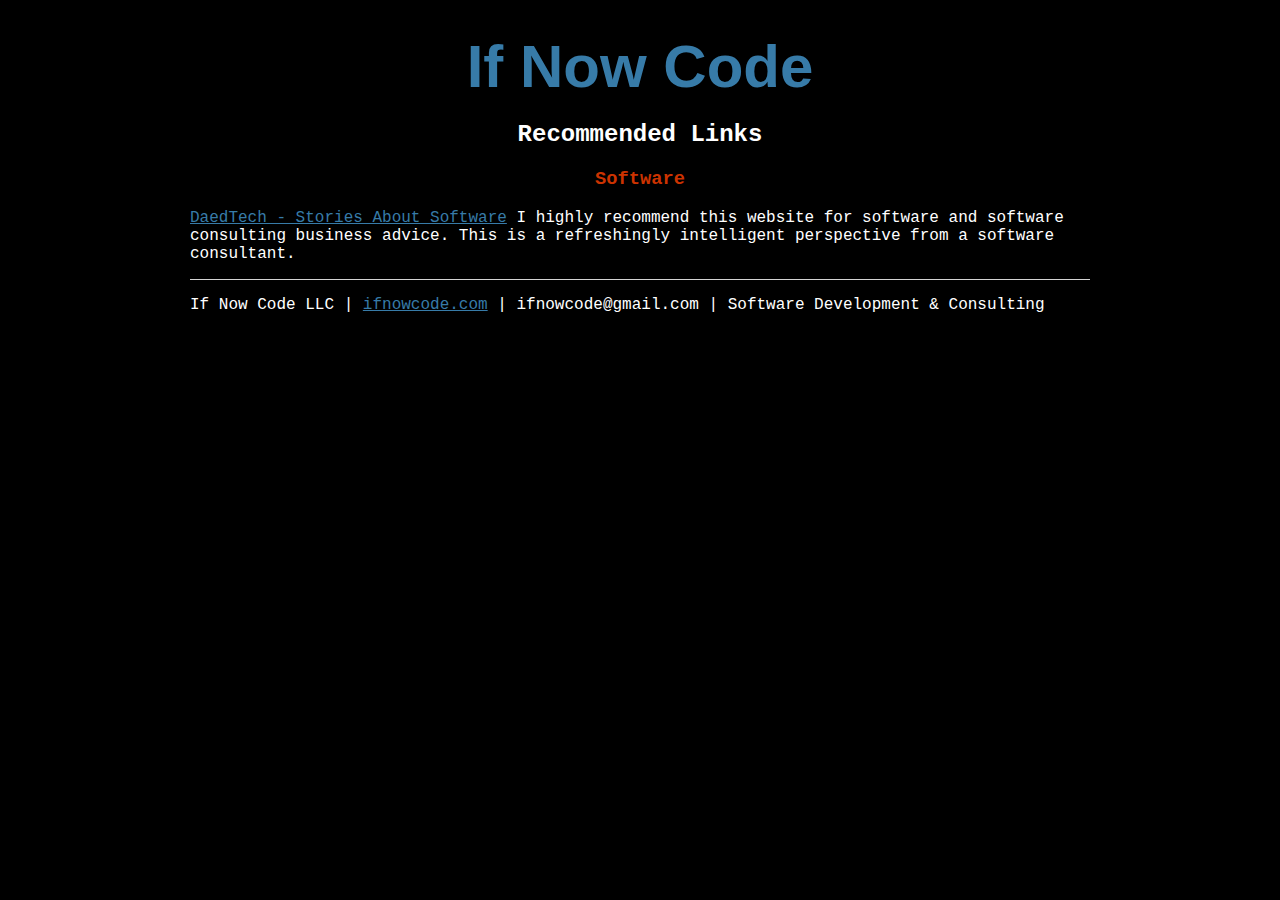
<file: webresources.html>
<!DOCTYPE html>
<html>
<head>
<meta charset="UTF-8">
<title>If Now Code</title>
<link rel="stylesheet" href="style.css">
</head>
<body>
  <div class="header">
    <h1>If Now Code</h1>
    <h2>Recommended Links</h2>
  </div>
  <h3>Software</h3>
  <p><a target="_blank" href="https://daedtech.com">DaedTech - Stories About Software</a> I highly recommend this website for software and software consulting business advice. This is a refreshingly intelligent perspective from a software consultant.</p>
  <p></p>
  <hr>
  <p>If Now Code LLC | <a href="http://www.ifnowcode.com">ifnowcode.com</a> | ifnowcode@gmail.com | Software Development & Consulting</p>
  </div>
<body>
</html>
</file>
<file: style.css>
/* Comment */
html { font-family: sans-serif; background: black; padding: 1rem; } /*#eee*/
body { max-width: 900px; margin: 0 auto; background: black; color: white; font-family: Courier New, Helvetica, sans-serif;}
h1 { font-family: Helvetica; color: #377ba8; margin: 1rem 0; font-size:60px; text-align: center;}
h2 { text-align:center;} /* Lime #0F0 */
h3 { text-align:center; color: #C30;} /* Lime #0F0 */
a { color: #377ba8; }
hr { border: none ; border-top: 1px solid lightgray; } /*#094CFA*/
/* Begin Horizontal List Style */
.nav { padding-left: 0px; background-color: #3D99CE; text-align: center; }
.nav > li { display: inline-block; padding: 10px 20px;}
.nav > li:hover { background-color: #2779BF;}
.nav > li > a {color: white; text-decoration: none; }
ul {
    list-style-type: none;
    margin: 0;
    padding: 0;
    overflow: hidden;
    background-color: #333333;
}

li {
    float: left;
}

li a {
    display: block;
    color: white;
    text-align: center;
    padding: 16px;
    text-decoration: none;
}

li a:hover {
    background-color: #111111;
}
/* End Horizontal List Style */

/* Begin Horizontal List Style */
/* 
.titlebar { padding-left: 0px; background-color: #3D99CE; text-align: center; }
.titlebar > li { display: inline-block; padding: 10px 20px;}
.titlebar > li:hover { background-color: #2779BF;}
.titlebar > li > a {color: white; text-decoration: none; }
*/
/* End Horizontal List Style */

/* Begin Nav Style ? */
nav { background: #222; display: flex; align-items: center; padding: 0 0.5rem; }
nav h1 { flex: auto; margin: 0; }
nav h1 a { text-decoration: none; padding: 0.25rem 0.5rem; }
nav ul  { display: flex; list-style: none; margin: 0; padding: 0; }
nav ul li a, nav ul li span, header .action { display: block; padding: 0.5rem; }
/* End Nav Style */

/* Begin Content CSS */
section.content { padding: 0 1rem 1rem; }
section.content > header { border-bottom: 1px solid lightgray; display: flex; align-items: flex-end; }
section.content > header h1 { flex: auto; margin: 1rem 0 0.25rem 0; }
section.content > header h2 { flex: auto; margin: 1rem 0 0.25rem 0; } /* this left justtified 'New'*/
/* End Content CSS */
</file>
